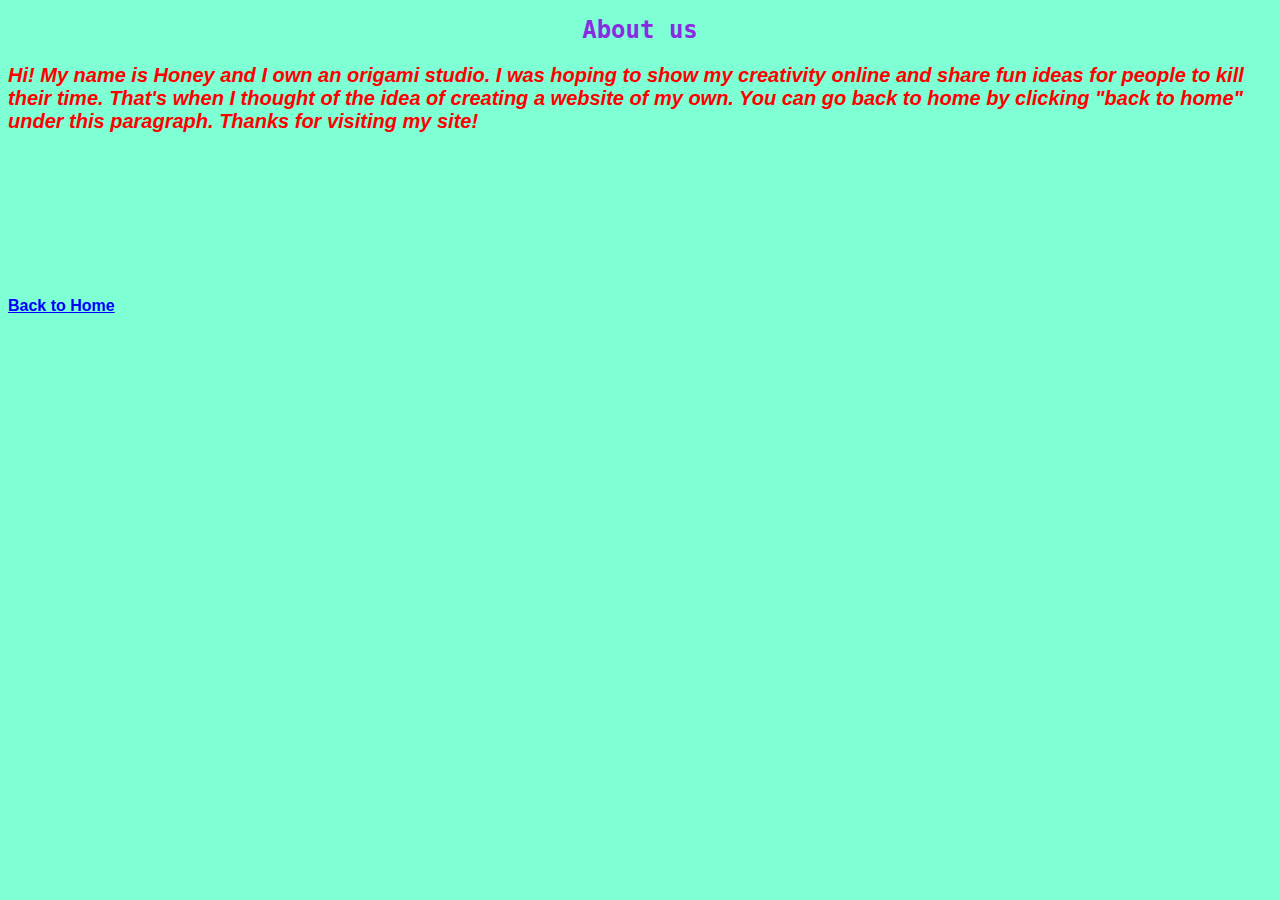
<file: AboutUs.html>
<!DOCTYPE html>
    <html>
        <head>
            <link rel = "stylesheet" href = "style.css">
            <title>About Us</title>
        </head>

        <body class = "body">
            <h1 class = "subhead">About us</h1>
            <p class = "p">Hi! My name is Honey and I own an origami studio. I was hoping to show my creativity online and share fun ideas for people to kill their time. That's when I thought of the idea of creating a website of my own. You can go back to home by clicking "back to home" under this paragraph. Thanks for visiting my site!</p>
            <br><br><br><br><br><br><br><br>
            <a href = "index.html">Back to Home</a>
        </body>
    </html>
</file>
<file: style.css>
.body{
    background-color: aquamarine;
}

.h1{
    color:blue;
    font-family: "Monaco", "Lucida Console", monospace;
    text-align: center;
    font-size: xxx-large;
}
.subhead{
    color:blueviolet;
    font-family: "Monaco", "Lucida Console", monospace;
    text-align: center;
    font-size: x-large;
}
a{
    color: blue;
    text-underline-position: below;
    font-family:'Segoe UI', Tahoma, Geneva, Verdana, sans-serif;
    font-weight: bold;
}
.list{
    color: red;
    font-family: 'Lucida Sans', 'Lucida Sans Regular', 'Lucida Grande', 'Lucida Sans Unicode', Geneva, Verdana, sans-serif;
    text-decoration: underline overline;
    font-size: x-large;
    font-weight: bolder;
}
img{
    width:auto;
    height: 250px;
}
.p{
    color: red;
    font-family:'Lucida Sans', 'Lucida Sans Regular', 'Lucida Grande', 'Lucida Sans Unicode', Geneva, Verdana, sans-serif;
    font-weight: bold;
    font-style: oblique;
    font-size: 20px;
}
footer{
    font-family: "Monaco", sans-serif;
    font-size: 25px;
    background-color: white;
    text-align: center;
}
.menu{
    border: solid;
    width: 80px;
    color: lightblue;
    background-color: bisque;
}

.item{
    display: flex;
    border: solid;
    flex-direction: column;
    height:475px;
    width: 500px;
    background-color: antiquewhite;
    color: aqua;
}
.elements{
    display: flex;
    flex-direction: row;
    text-align: center;
    justify-content: space-evenly;
    align-self: baseline;
}
.ideas{
    border:solid;
    height: 1000px;
    color: blue;
    background-color: aqua;

}

.header{
    background-image: url("origami.png");
    background-color: aliceblue;
    height: 850px
}
</file>
